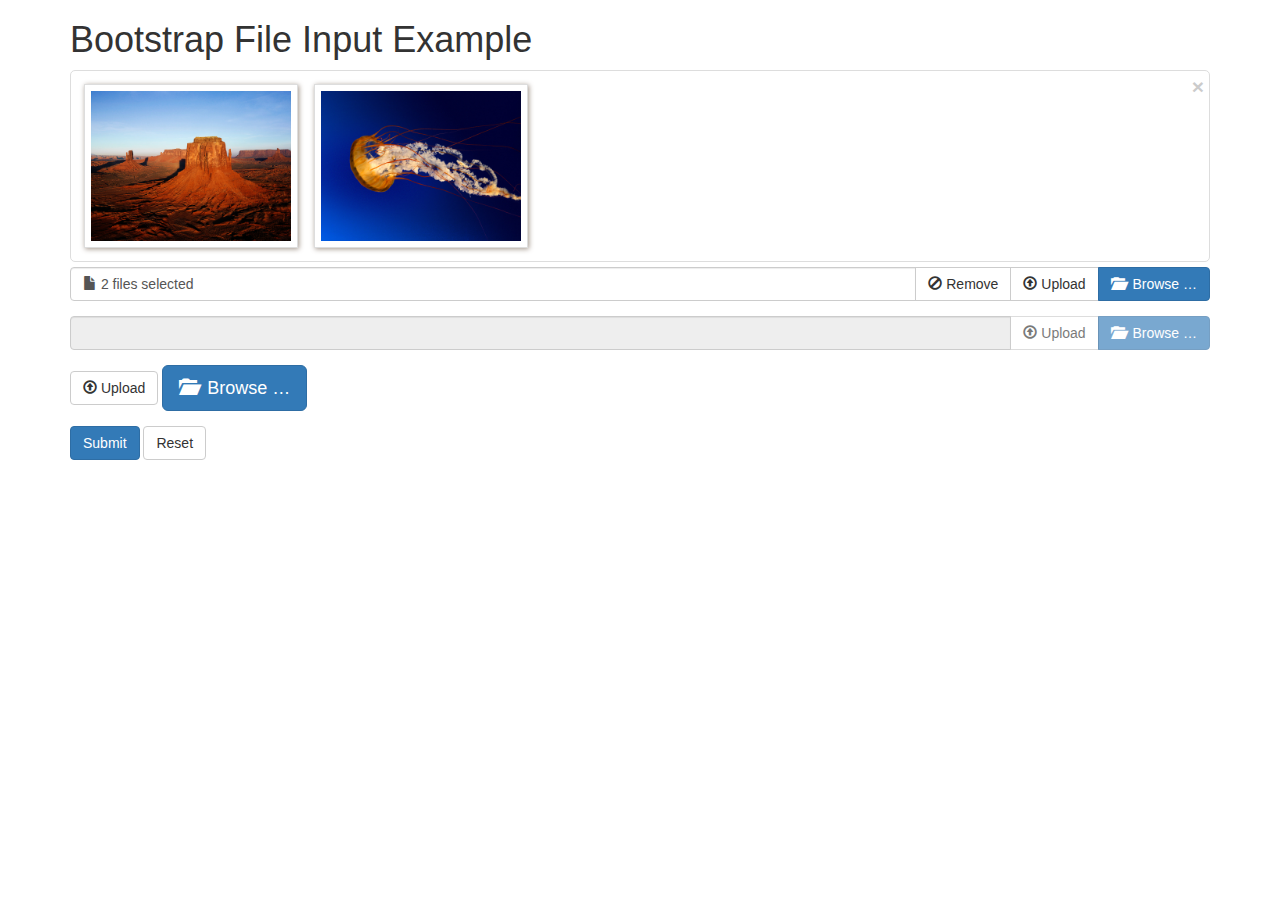
<file: shiro-redis-session-webapp/src/main/webapp/static/bootstrap/fileinput-1.5.0/examples/index.html>
<!DOCTYPE html>
<html lang="en">
    <head>
        <meta charset="UTF-8"/>
        <title>Krajee JQuery Plugins - &copy; Kartik</title>
        <link href="http://netdna.bootstrapcdn.com/bootstrap/3.1.0/css/bootstrap.min.css" rel="stylesheet">
        <link href="../css/fileinput.css" media="all" rel="stylesheet" type="text/css" />
        <script src="http://ajax.googleapis.com/ajax/libs/jquery/1.11.0/jquery.min.js"></script>
        <script src="../js/fileinput.js" type="text/javascript"></script>
    </head>
    <body>
        <div class="container">
            <h1>Bootstrap File Input Example</h1>
            <form enctype="multipart/form-data">
                <div class="form-group">
                    <input id="file-1" type="file" class="file" multiple=true data-preview-file-type="any">
                </div>
                <div class="form-group">
                    <input id="file-2" type="file" class="file" readonly=true>
                </div> 
                <div class="form-group">
                    <input id="file-3" type="file" multiple=true>
                </div>
                <div class="form-group">
                    <button class="btn btn-primary">Submit</button>
                    <button class="btn btn-default" type="reset">Reset</button>
                </div>
            </form>
        </div>
    </body>
	<script>
    $("#file-1").fileinput({
        initialPreview: ["<img src='Desert.jpg' class='file-preview-image'>", "<img src='Jellyfish.jpg' class='file-preview-image'>"]
	});
	$("#file-3").fileinput({
		showCaption: false,
		browseClass: "btn btn-primary btn-lg",
		fileType: "any"
	});
	</script>
</html>
</file>
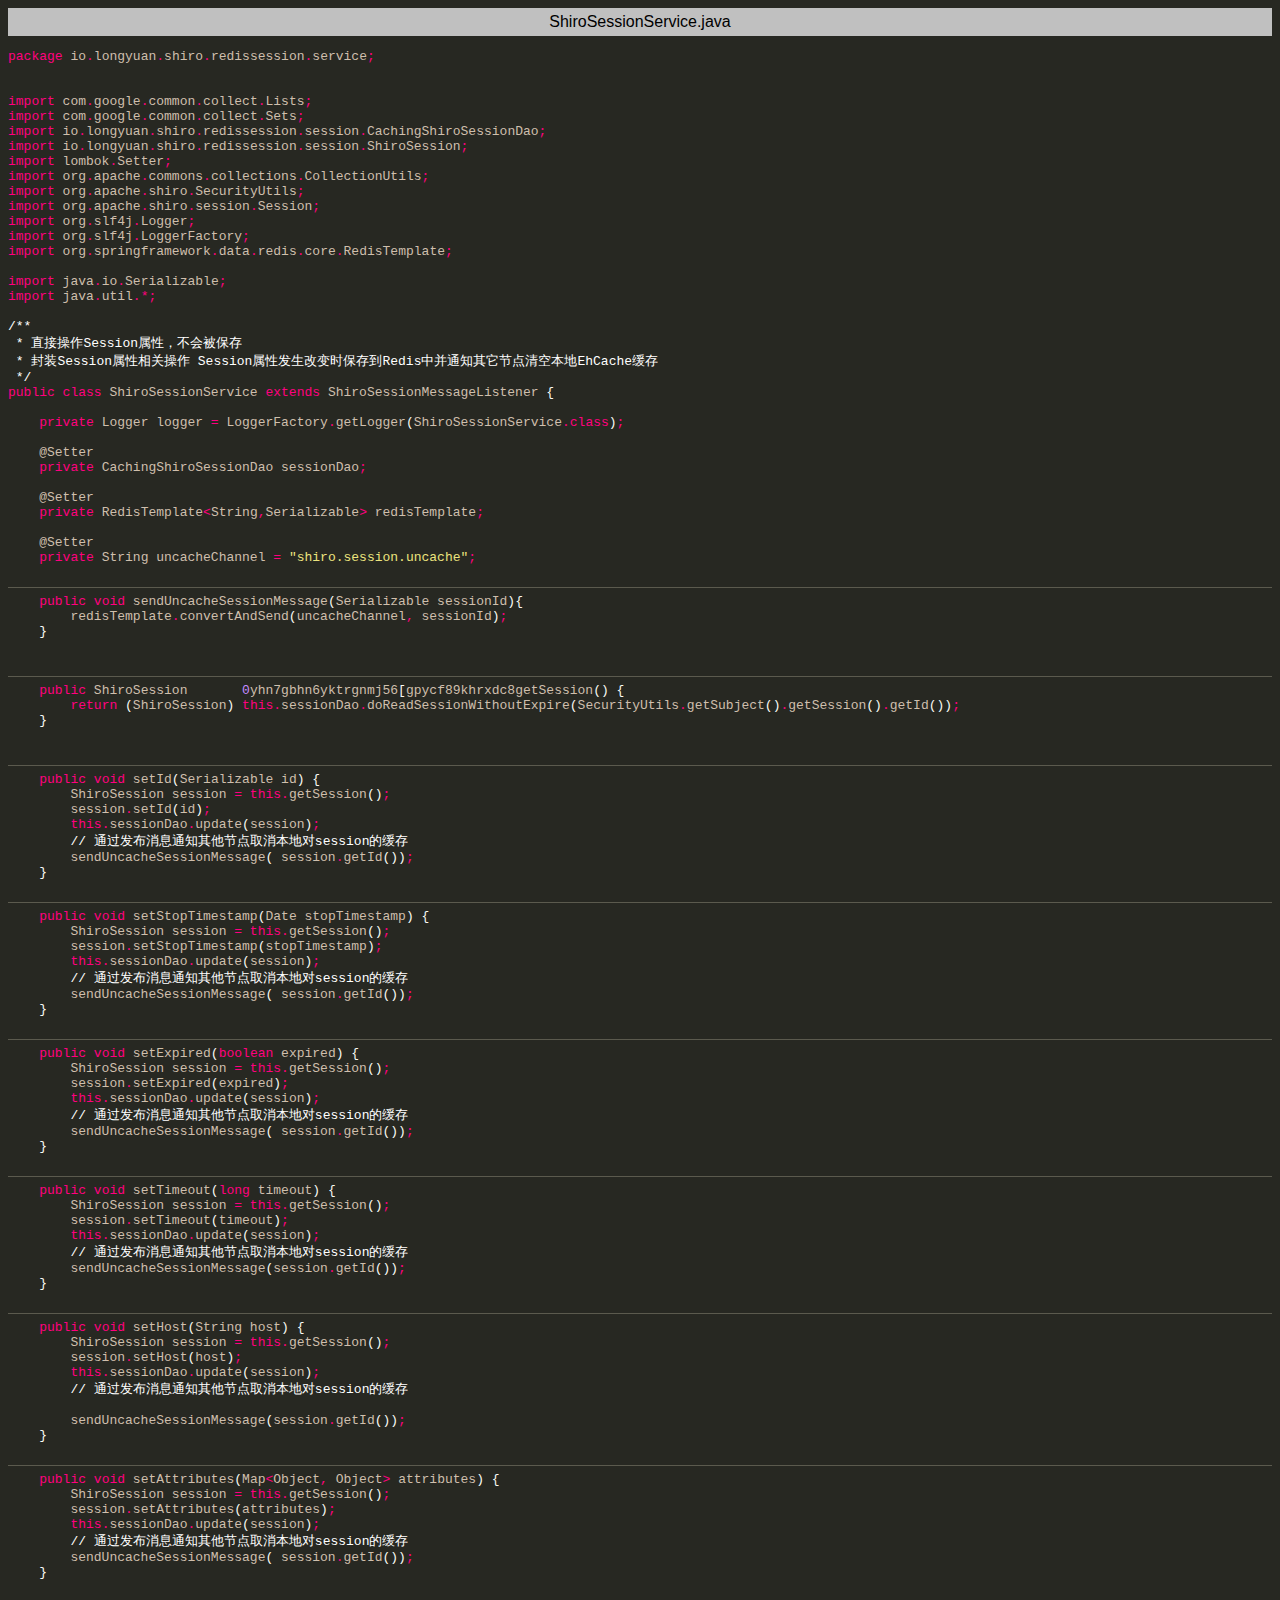
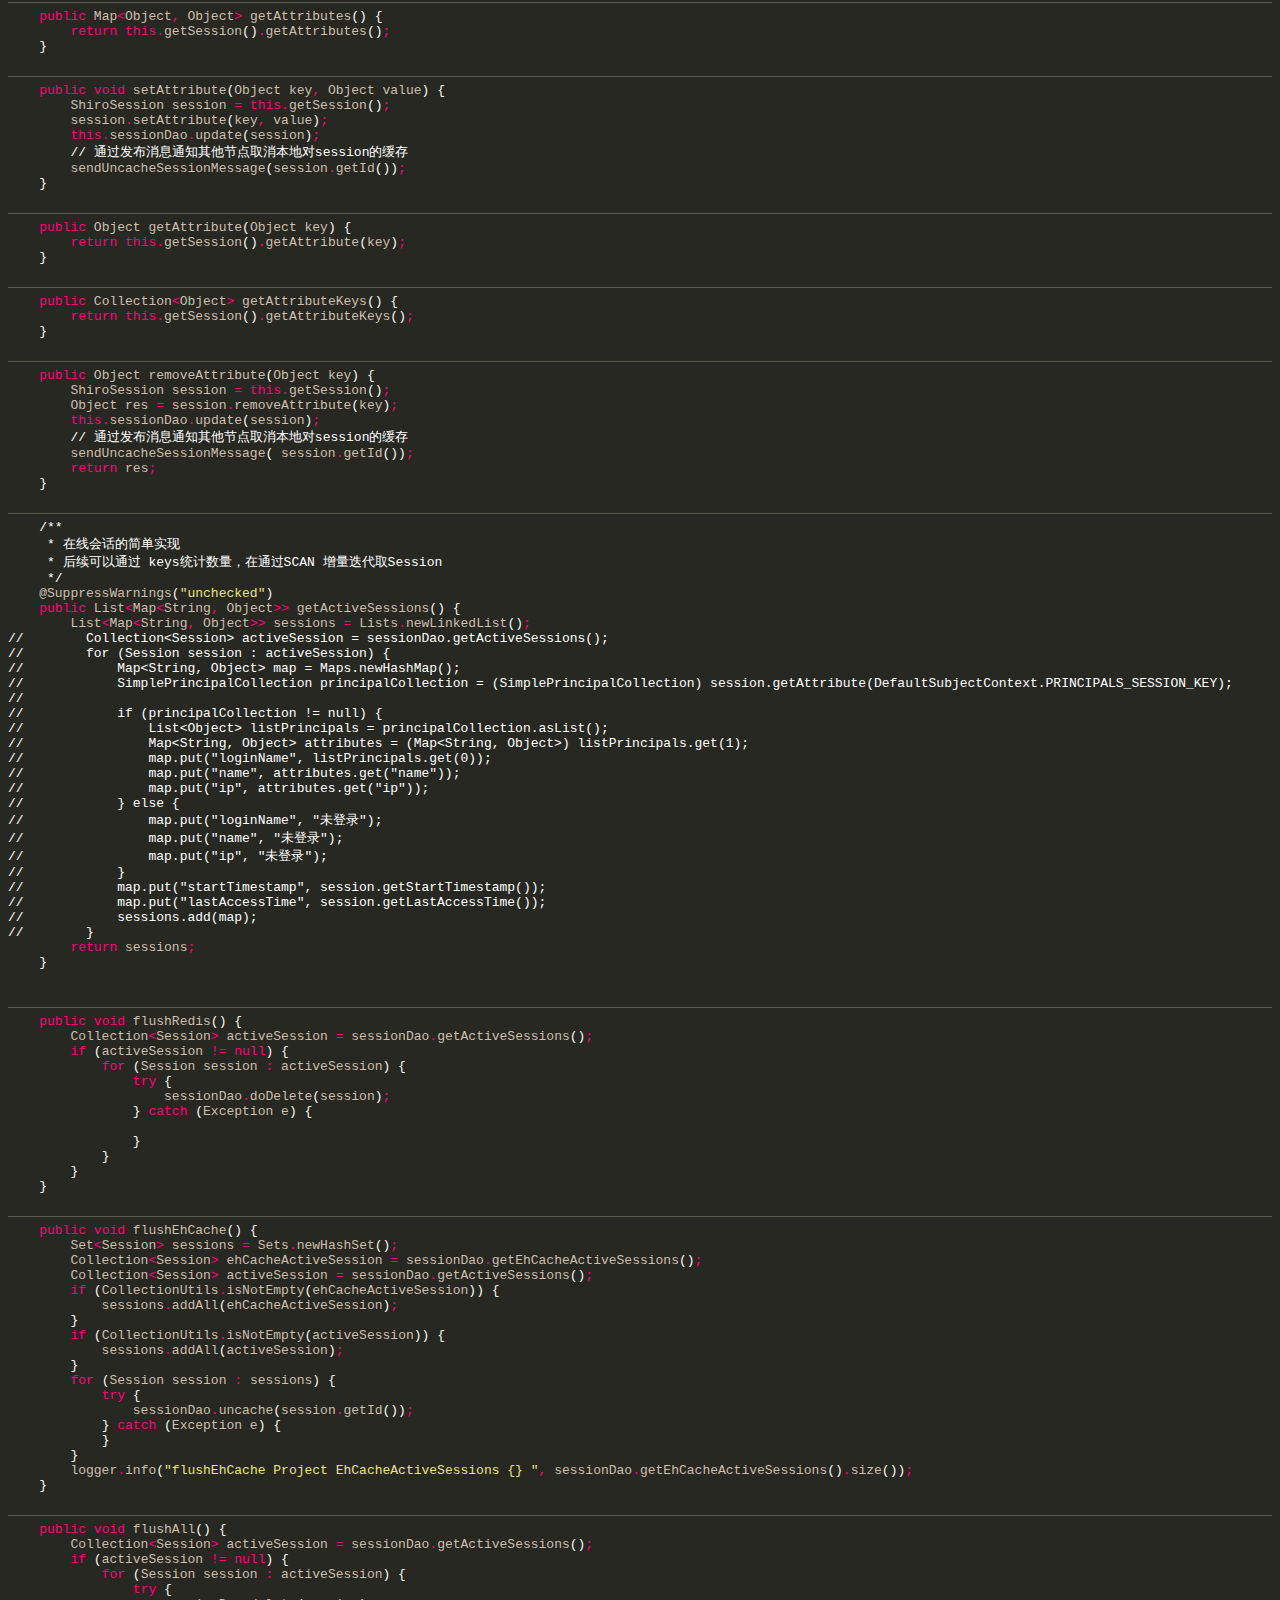
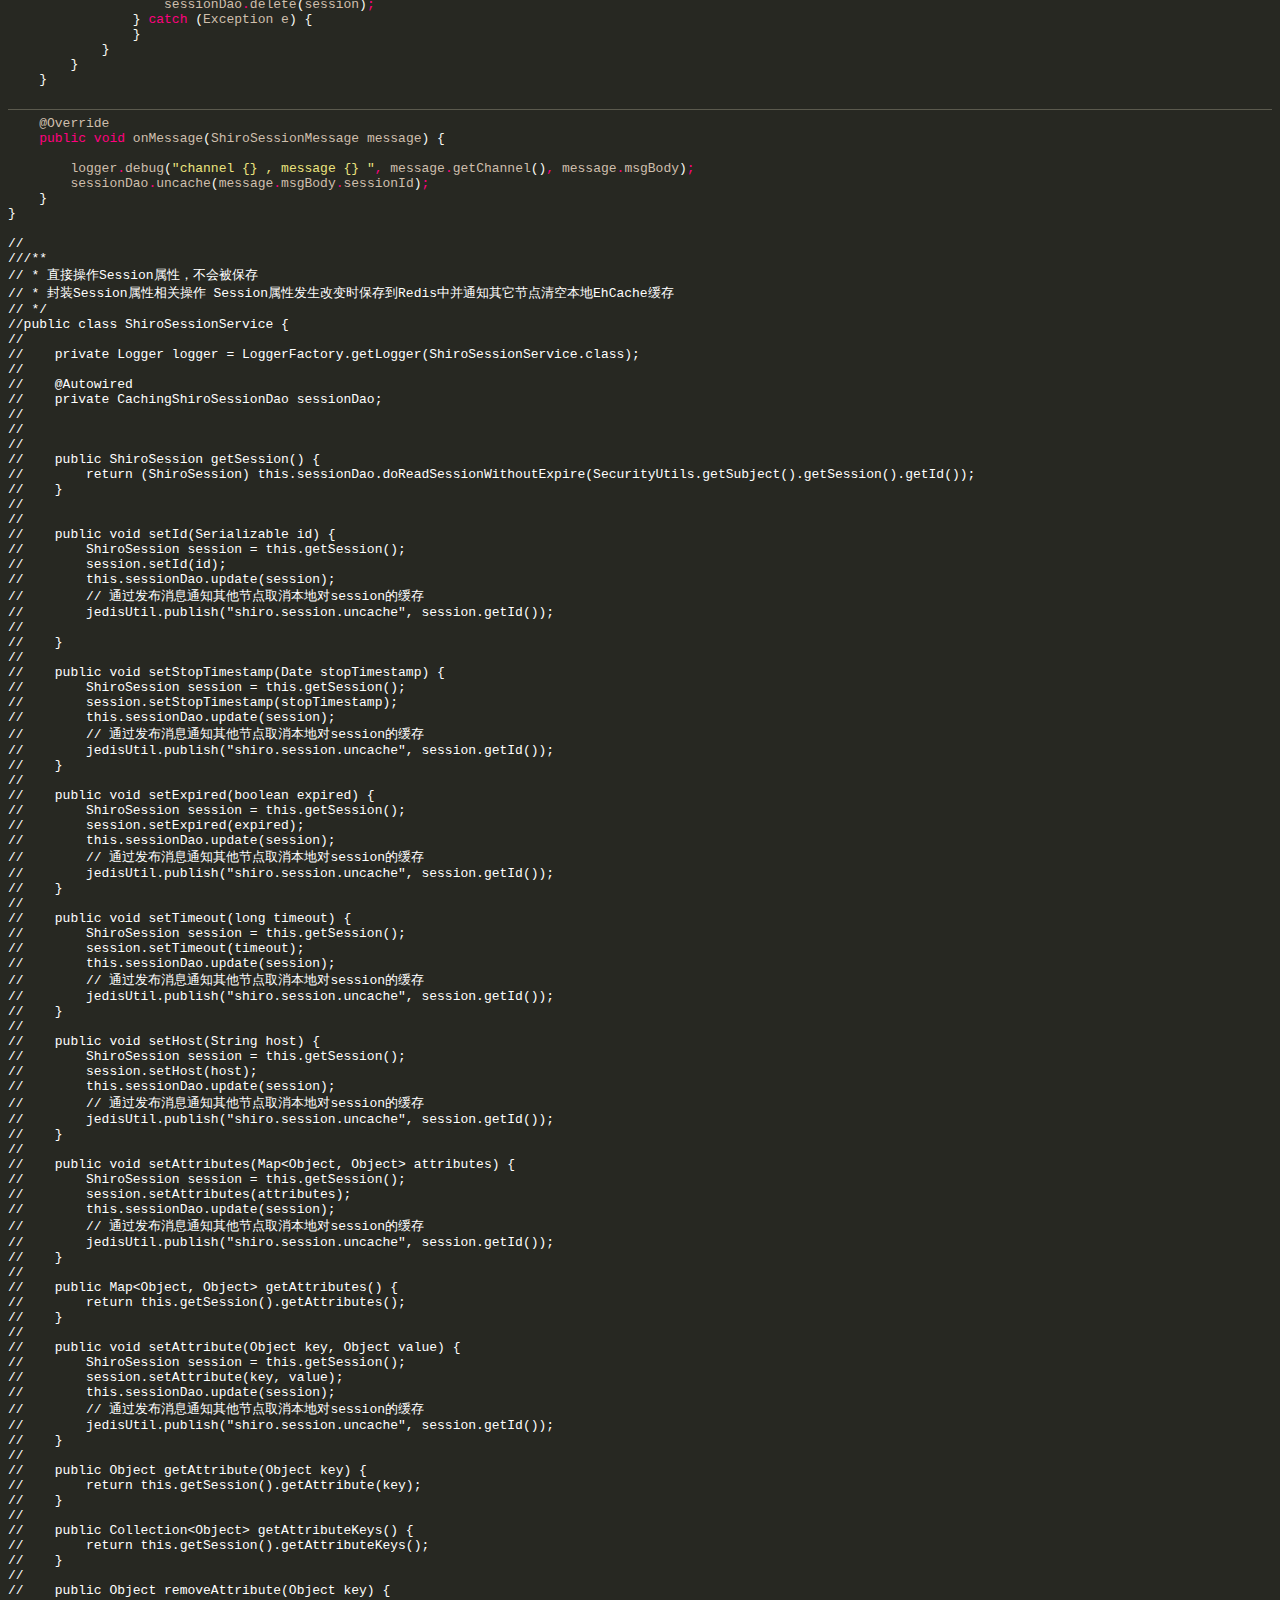
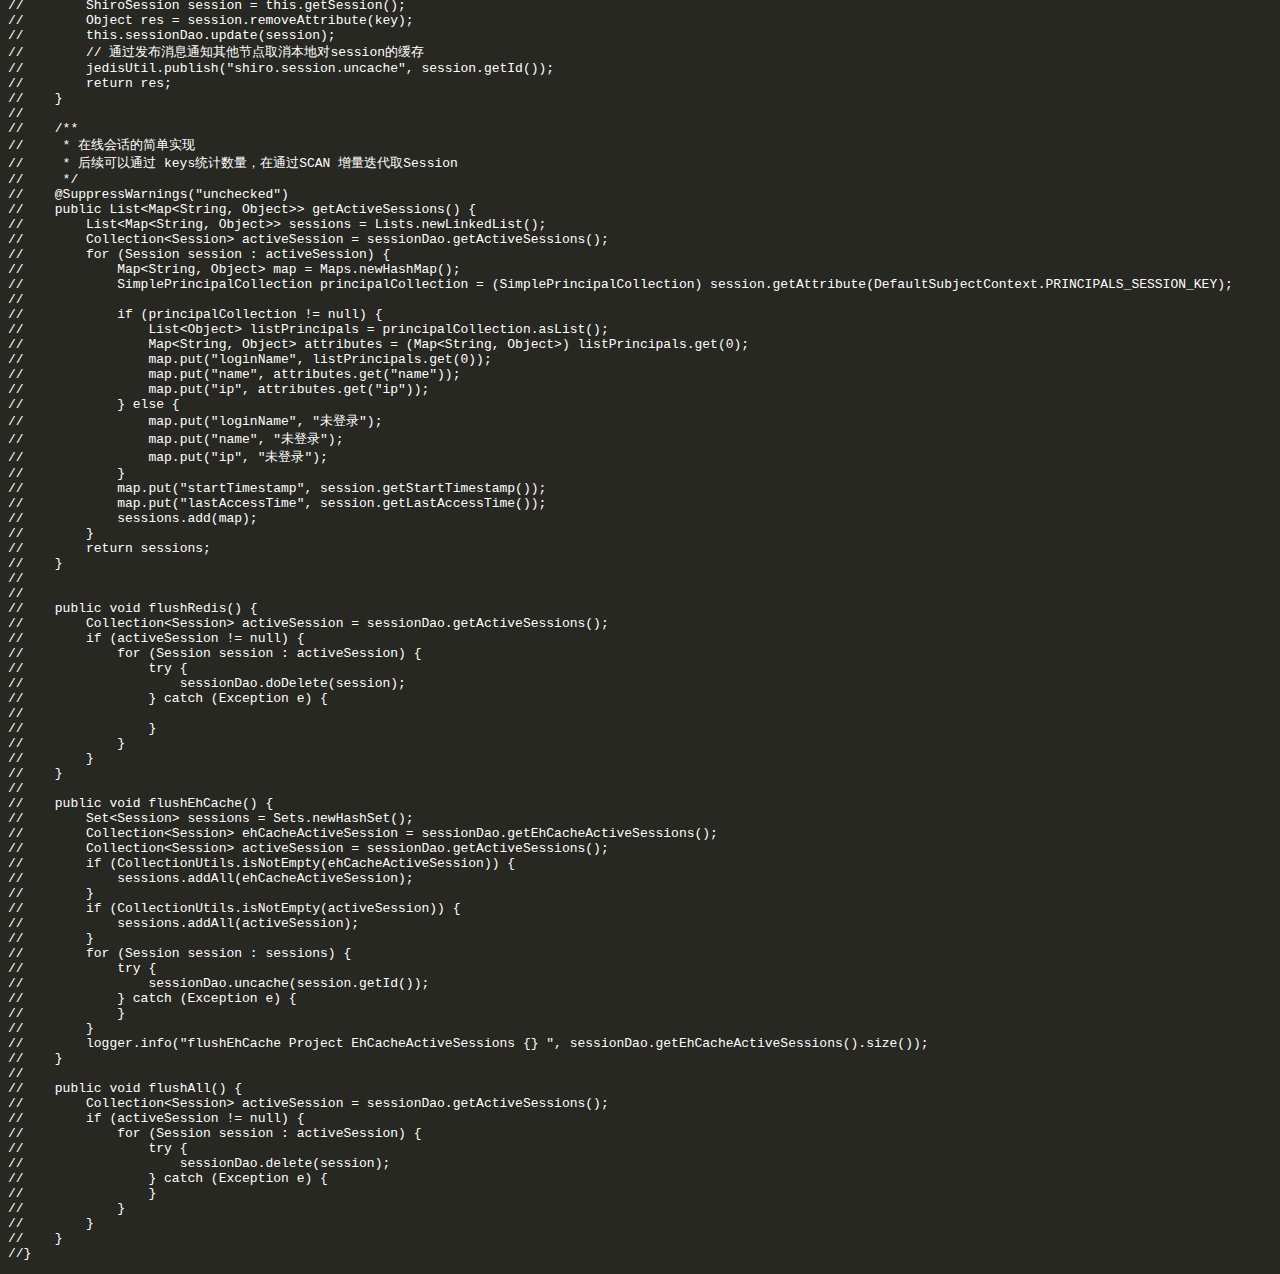
<file: shiro-redis-session/exportToHTML/io/longyuan/shiro/redissession/service/ShiroSessionService.java.html>
<html>
<head>
<title>ShiroSessionService.java</title>
<meta http-equiv="Content-Type" content="text/html; charset=utf-8">
<style type="text/css">
.ln { color: rgb(0,0,0); font-weight: normal; font-style: normal; }
.s0 { color: rgb(255,0,127); }
.s1 { color: rgb(207,191,173); }
.s2 { color: rgb(255,0,127); }
.s3 { color: rgb(255,255,255); }
.s4 { color: rgb(249,250,244); }
.s5 { color: rgb(236,228,126); }
.s6 { color: rgb(196,140,255); }
.ls0 { height: 1px; border-width: 0; color: rgb(91,90,78); background-color:rgb(91,90,78)}
</style>
</head>
<BODY BGCOLOR="#272822">
<TABLE CELLSPACING=0 CELLPADDING=5 COLS=1 WIDTH="100%" BGCOLOR="#C0C0C0" >
<TR><TD><CENTER>
<FONT FACE="Arial, Helvetica" COLOR="#000000">
ShiroSessionService.java</FONT>
</center></TD></TR></TABLE>
<pre>
<span class="s0">package </span><span class="s1">io</span><span class="s2">.</span><span class="s1">longyuan</span><span class="s2">.</span><span class="s1">shiro</span><span class="s2">.</span><span class="s1">redissession</span><span class="s2">.</span><span class="s1">service</span><span class="s2">;</span><span class="s1"> 
 
 
</span><span class="s0">import </span><span class="s1">com</span><span class="s2">.</span><span class="s1">google</span><span class="s2">.</span><span class="s1">common</span><span class="s2">.</span><span class="s1">collect</span><span class="s2">.</span><span class="s1">Lists</span><span class="s2">;</span><span class="s1"> 
</span><span class="s0">import </span><span class="s1">com</span><span class="s2">.</span><span class="s1">google</span><span class="s2">.</span><span class="s1">common</span><span class="s2">.</span><span class="s1">collect</span><span class="s2">.</span><span class="s1">Sets</span><span class="s2">;</span><span class="s1"> 
</span><span class="s0">import </span><span class="s1">io</span><span class="s2">.</span><span class="s1">longyuan</span><span class="s2">.</span><span class="s1">shiro</span><span class="s2">.</span><span class="s1">redissession</span><span class="s2">.</span><span class="s1">session</span><span class="s2">.</span><span class="s1">CachingShiroSessionDao</span><span class="s2">;</span><span class="s1"> 
</span><span class="s0">import </span><span class="s1">io</span><span class="s2">.</span><span class="s1">longyuan</span><span class="s2">.</span><span class="s1">shiro</span><span class="s2">.</span><span class="s1">redissession</span><span class="s2">.</span><span class="s1">session</span><span class="s2">.</span><span class="s1">ShiroSession</span><span class="s2">;</span><span class="s1"> 
</span><span class="s0">import </span><span class="s1">lombok</span><span class="s2">.</span><span class="s1">Setter</span><span class="s2">;</span><span class="s1"> 
</span><span class="s0">import </span><span class="s1">org</span><span class="s2">.</span><span class="s1">apache</span><span class="s2">.</span><span class="s1">commons</span><span class="s2">.</span><span class="s1">collections</span><span class="s2">.</span><span class="s1">CollectionUtils</span><span class="s2">;</span><span class="s1"> 
</span><span class="s0">import </span><span class="s1">org</span><span class="s2">.</span><span class="s1">apache</span><span class="s2">.</span><span class="s1">shiro</span><span class="s2">.</span><span class="s1">SecurityUtils</span><span class="s2">;</span><span class="s1"> 
</span><span class="s0">import </span><span class="s1">org</span><span class="s2">.</span><span class="s1">apache</span><span class="s2">.</span><span class="s1">shiro</span><span class="s2">.</span><span class="s1">session</span><span class="s2">.</span><span class="s1">Session</span><span class="s2">;</span><span class="s1"> 
</span><span class="s0">import </span><span class="s1">org</span><span class="s2">.</span><span class="s1">slf4j</span><span class="s2">.</span><span class="s1">Logger</span><span class="s2">;</span><span class="s1"> 
</span><span class="s0">import </span><span class="s1">org</span><span class="s2">.</span><span class="s1">slf4j</span><span class="s2">.</span><span class="s1">LoggerFactory</span><span class="s2">;</span><span class="s1"> 
</span><span class="s0">import </span><span class="s1">org</span><span class="s2">.</span><span class="s1">springframework</span><span class="s2">.</span><span class="s1">data</span><span class="s2">.</span><span class="s1">redis</span><span class="s2">.</span><span class="s1">core</span><span class="s2">.</span><span class="s1">RedisTemplate</span><span class="s2">;</span><span class="s1"> 
 
</span><span class="s0">import </span><span class="s1">java</span><span class="s2">.</span><span class="s1">io</span><span class="s2">.</span><span class="s1">Serializable</span><span class="s2">;</span><span class="s1"> 
</span><span class="s0">import </span><span class="s1">java</span><span class="s2">.</span><span class="s1">util</span><span class="s2">.*;</span><span class="s1"> 
 
</span><span class="s3">/** 
 * 直接操作Session属性，不会被保存 
 * 封装Session属性相关操作 Session属性发生改变时保存到Redis中并通知其它节点清空本地EhCache缓存 
 */</span><span class="s1"> 
</span><span class="s0">public class </span><span class="s1">ShiroSessionService </span><span class="s0">extends </span><span class="s1">ShiroSessionMessageListener </span><span class="s4">{</span><span class="s1"> 
 
    </span><span class="s0">private </span><span class="s1">Logger logger </span><span class="s2">= </span><span class="s1">LoggerFactory</span><span class="s2">.</span><span class="s1">getLogger</span><span class="s4">(</span><span class="s1">ShiroSessionService</span><span class="s2">.</span><span class="s0">class</span><span class="s4">)</span><span class="s2">;</span><span class="s1"> 
 
    @Setter 
    </span><span class="s0">private </span><span class="s1">CachingShiroSessionDao sessionDao</span><span class="s2">;</span><span class="s1"> 
 
    @Setter 
    </span><span class="s0">private </span><span class="s1">RedisTemplate</span><span class="s2">&lt;</span><span class="s1">String</span><span class="s2">,</span><span class="s1">Serializable</span><span class="s2">&gt; </span><span class="s1">redisTemplate</span><span class="s2">;</span><span class="s1"> 
 
    @Setter 
    </span><span class="s0">private </span><span class="s1">String uncacheChannel </span><span class="s2">= </span><span class="s5">&quot;shiro.session.uncache&quot;</span><span class="s2">;</span><span class="s1"> 
 <hr class="ls0">    </span><span class="s0">public void </span><span class="s1">sendUncacheSessionMessage</span><span class="s4">(</span><span class="s1">Serializable sessionId</span><span class="s4">){</span><span class="s1"> 
        redisTemplate</span><span class="s2">.</span><span class="s1">convertAndSend</span><span class="s4">(</span><span class="s1">uncacheChannel</span><span class="s2">, </span><span class="s1">sessionId</span><span class="s4">)</span><span class="s2">;</span><span class="s1"> 
    </span><span class="s4">}</span><span class="s1"> 
 
 <hr class="ls0">    </span><span class="s0">public </span><span class="s1">ShiroSession       </span><span class="s6">0</span><span class="s1">yhn7gbhn6yktrgnmj56</span><span class="s4">[</span><span class="s1">gpycf89khrxdc8getSession</span><span class="s4">() {</span><span class="s1"> 
        </span><span class="s0">return </span><span class="s4">(</span><span class="s1">ShiroSession</span><span class="s4">) </span><span class="s0">this</span><span class="s2">.</span><span class="s1">sessionDao</span><span class="s2">.</span><span class="s1">doReadSessionWithoutExpire</span><span class="s4">(</span><span class="s1">SecurityUtils</span><span class="s2">.</span><span class="s1">getSubject</span><span class="s4">()</span><span class="s2">.</span><span class="s1">getSession</span><span class="s4">()</span><span class="s2">.</span><span class="s1">getId</span><span class="s4">())</span><span class="s2">;</span><span class="s1"> 
    </span><span class="s4">}</span><span class="s1"> 
 
 <hr class="ls0">    </span><span class="s0">public void </span><span class="s1">setId</span><span class="s4">(</span><span class="s1">Serializable id</span><span class="s4">) {</span><span class="s1"> 
        ShiroSession session </span><span class="s2">= </span><span class="s0">this</span><span class="s2">.</span><span class="s1">getSession</span><span class="s4">()</span><span class="s2">;</span><span class="s1"> 
        session</span><span class="s2">.</span><span class="s1">setId</span><span class="s4">(</span><span class="s1">id</span><span class="s4">)</span><span class="s2">;</span><span class="s1"> 
        </span><span class="s0">this</span><span class="s2">.</span><span class="s1">sessionDao</span><span class="s2">.</span><span class="s1">update</span><span class="s4">(</span><span class="s1">session</span><span class="s4">)</span><span class="s2">;</span><span class="s1"> 
        </span><span class="s3">// 通过发布消息通知其他节点取消本地对session的缓存</span><span class="s1"> 
        sendUncacheSessionMessage</span><span class="s4">( </span><span class="s1">session</span><span class="s2">.</span><span class="s1">getId</span><span class="s4">())</span><span class="s2">;</span><span class="s1"> 
    </span><span class="s4">}</span><span class="s1"> 
 <hr class="ls0">    </span><span class="s0">public void </span><span class="s1">setStopTimestamp</span><span class="s4">(</span><span class="s1">Date stopTimestamp</span><span class="s4">) {</span><span class="s1"> 
        ShiroSession session </span><span class="s2">= </span><span class="s0">this</span><span class="s2">.</span><span class="s1">getSession</span><span class="s4">()</span><span class="s2">;</span><span class="s1"> 
        session</span><span class="s2">.</span><span class="s1">setStopTimestamp</span><span class="s4">(</span><span class="s1">stopTimestamp</span><span class="s4">)</span><span class="s2">;</span><span class="s1"> 
        </span><span class="s0">this</span><span class="s2">.</span><span class="s1">sessionDao</span><span class="s2">.</span><span class="s1">update</span><span class="s4">(</span><span class="s1">session</span><span class="s4">)</span><span class="s2">;</span><span class="s1"> 
        </span><span class="s3">// 通过发布消息通知其他节点取消本地对session的缓存</span><span class="s1"> 
        sendUncacheSessionMessage</span><span class="s4">( </span><span class="s1">session</span><span class="s2">.</span><span class="s1">getId</span><span class="s4">())</span><span class="s2">;</span><span class="s1"> 
    </span><span class="s4">}</span><span class="s1"> 
 <hr class="ls0">    </span><span class="s0">public void </span><span class="s1">setExpired</span><span class="s4">(</span><span class="s0">boolean </span><span class="s1">expired</span><span class="s4">) {</span><span class="s1"> 
        ShiroSession session </span><span class="s2">= </span><span class="s0">this</span><span class="s2">.</span><span class="s1">getSession</span><span class="s4">()</span><span class="s2">;</span><span class="s1"> 
        session</span><span class="s2">.</span><span class="s1">setExpired</span><span class="s4">(</span><span class="s1">expired</span><span class="s4">)</span><span class="s2">;</span><span class="s1"> 
        </span><span class="s0">this</span><span class="s2">.</span><span class="s1">sessionDao</span><span class="s2">.</span><span class="s1">update</span><span class="s4">(</span><span class="s1">session</span><span class="s4">)</span><span class="s2">;</span><span class="s1"> 
        </span><span class="s3">// 通过发布消息通知其他节点取消本地对session的缓存</span><span class="s1"> 
        sendUncacheSessionMessage</span><span class="s4">( </span><span class="s1">session</span><span class="s2">.</span><span class="s1">getId</span><span class="s4">())</span><span class="s2">;</span><span class="s1"> 
    </span><span class="s4">}</span><span class="s1"> 
 <hr class="ls0">    </span><span class="s0">public void </span><span class="s1">setTimeout</span><span class="s4">(</span><span class="s0">long </span><span class="s1">timeout</span><span class="s4">) {</span><span class="s1"> 
        ShiroSession session </span><span class="s2">= </span><span class="s0">this</span><span class="s2">.</span><span class="s1">getSession</span><span class="s4">()</span><span class="s2">;</span><span class="s1"> 
        session</span><span class="s2">.</span><span class="s1">setTimeout</span><span class="s4">(</span><span class="s1">timeout</span><span class="s4">)</span><span class="s2">;</span><span class="s1"> 
        </span><span class="s0">this</span><span class="s2">.</span><span class="s1">sessionDao</span><span class="s2">.</span><span class="s1">update</span><span class="s4">(</span><span class="s1">session</span><span class="s4">)</span><span class="s2">;</span><span class="s1"> 
        </span><span class="s3">// 通过发布消息通知其他节点取消本地对session的缓存</span><span class="s1"> 
        sendUncacheSessionMessage</span><span class="s4">(</span><span class="s1">session</span><span class="s2">.</span><span class="s1">getId</span><span class="s4">())</span><span class="s2">;</span><span class="s1"> 
    </span><span class="s4">}</span><span class="s1"> 
 <hr class="ls0">    </span><span class="s0">public void </span><span class="s1">setHost</span><span class="s4">(</span><span class="s1">String host</span><span class="s4">) {</span><span class="s1"> 
        ShiroSession session </span><span class="s2">= </span><span class="s0">this</span><span class="s2">.</span><span class="s1">getSession</span><span class="s4">()</span><span class="s2">;</span><span class="s1"> 
        session</span><span class="s2">.</span><span class="s1">setHost</span><span class="s4">(</span><span class="s1">host</span><span class="s4">)</span><span class="s2">;</span><span class="s1"> 
        </span><span class="s0">this</span><span class="s2">.</span><span class="s1">sessionDao</span><span class="s2">.</span><span class="s1">update</span><span class="s4">(</span><span class="s1">session</span><span class="s4">)</span><span class="s2">;</span><span class="s1"> 
        </span><span class="s3">// 通过发布消息通知其他节点取消本地对session的缓存</span><span class="s1"> 
 
        sendUncacheSessionMessage</span><span class="s4">(</span><span class="s1">session</span><span class="s2">.</span><span class="s1">getId</span><span class="s4">())</span><span class="s2">;</span><span class="s1"> 
    </span><span class="s4">}</span><span class="s1"> 
 <hr class="ls0">    </span><span class="s0">public void </span><span class="s1">setAttributes</span><span class="s4">(</span><span class="s1">Map</span><span class="s2">&lt;</span><span class="s1">Object</span><span class="s2">, </span><span class="s1">Object</span><span class="s2">&gt; </span><span class="s1">attributes</span><span class="s4">) {</span><span class="s1"> 
        ShiroSession session </span><span class="s2">= </span><span class="s0">this</span><span class="s2">.</span><span class="s1">getSession</span><span class="s4">()</span><span class="s2">;</span><span class="s1"> 
        session</span><span class="s2">.</span><span class="s1">setAttributes</span><span class="s4">(</span><span class="s1">attributes</span><span class="s4">)</span><span class="s2">;</span><span class="s1"> 
        </span><span class="s0">this</span><span class="s2">.</span><span class="s1">sessionDao</span><span class="s2">.</span><span class="s1">update</span><span class="s4">(</span><span class="s1">session</span><span class="s4">)</span><span class="s2">;</span><span class="s1"> 
        </span><span class="s3">// 通过发布消息通知其他节点取消本地对session的缓存</span><span class="s1"> 
        sendUncacheSessionMessage</span><span class="s4">( </span><span class="s1">session</span><span class="s2">.</span><span class="s1">getId</span><span class="s4">())</span><span class="s2">;</span><span class="s1"> 
    </span><span class="s4">}</span><span class="s1"> 
 <hr class="ls0">    </span><span class="s0">public </span><span class="s1">Map</span><span class="s2">&lt;</span><span class="s1">Object</span><span class="s2">, </span><span class="s1">Object</span><span class="s2">&gt; </span><span class="s1">getAttributes</span><span class="s4">() {</span><span class="s1"> 
        </span><span class="s0">return this</span><span class="s2">.</span><span class="s1">getSession</span><span class="s4">()</span><span class="s2">.</span><span class="s1">getAttributes</span><span class="s4">()</span><span class="s2">;</span><span class="s1"> 
    </span><span class="s4">}</span><span class="s1"> 
 <hr class="ls0">    </span><span class="s0">public void </span><span class="s1">setAttribute</span><span class="s4">(</span><span class="s1">Object key</span><span class="s2">, </span><span class="s1">Object value</span><span class="s4">) {</span><span class="s1"> 
        ShiroSession session </span><span class="s2">= </span><span class="s0">this</span><span class="s2">.</span><span class="s1">getSession</span><span class="s4">()</span><span class="s2">;</span><span class="s1"> 
        session</span><span class="s2">.</span><span class="s1">setAttribute</span><span class="s4">(</span><span class="s1">key</span><span class="s2">, </span><span class="s1">value</span><span class="s4">)</span><span class="s2">;</span><span class="s1"> 
        </span><span class="s0">this</span><span class="s2">.</span><span class="s1">sessionDao</span><span class="s2">.</span><span class="s1">update</span><span class="s4">(</span><span class="s1">session</span><span class="s4">)</span><span class="s2">;</span><span class="s1"> 
        </span><span class="s3">// 通过发布消息通知其他节点取消本地对session的缓存</span><span class="s1"> 
        sendUncacheSessionMessage</span><span class="s4">(</span><span class="s1">session</span><span class="s2">.</span><span class="s1">getId</span><span class="s4">())</span><span class="s2">;</span><span class="s1"> 
    </span><span class="s4">}</span><span class="s1"> 
 <hr class="ls0">    </span><span class="s0">public </span><span class="s1">Object getAttribute</span><span class="s4">(</span><span class="s1">Object key</span><span class="s4">) {</span><span class="s1"> 
        </span><span class="s0">return this</span><span class="s2">.</span><span class="s1">getSession</span><span class="s4">()</span><span class="s2">.</span><span class="s1">getAttribute</span><span class="s4">(</span><span class="s1">key</span><span class="s4">)</span><span class="s2">;</span><span class="s1"> 
    </span><span class="s4">}</span><span class="s1"> 
 <hr class="ls0">    </span><span class="s0">public </span><span class="s1">Collection</span><span class="s2">&lt;</span><span class="s1">Object</span><span class="s2">&gt; </span><span class="s1">getAttributeKeys</span><span class="s4">() {</span><span class="s1"> 
        </span><span class="s0">return this</span><span class="s2">.</span><span class="s1">getSession</span><span class="s4">()</span><span class="s2">.</span><span class="s1">getAttributeKeys</span><span class="s4">()</span><span class="s2">;</span><span class="s1"> 
    </span><span class="s4">}</span><span class="s1"> 
 <hr class="ls0">    </span><span class="s0">public </span><span class="s1">Object removeAttribute</span><span class="s4">(</span><span class="s1">Object key</span><span class="s4">) {</span><span class="s1"> 
        ShiroSession session </span><span class="s2">= </span><span class="s0">this</span><span class="s2">.</span><span class="s1">getSession</span><span class="s4">()</span><span class="s2">;</span><span class="s1"> 
        Object res </span><span class="s2">= </span><span class="s1">session</span><span class="s2">.</span><span class="s1">removeAttribute</span><span class="s4">(</span><span class="s1">key</span><span class="s4">)</span><span class="s2">;</span><span class="s1"> 
        </span><span class="s0">this</span><span class="s2">.</span><span class="s1">sessionDao</span><span class="s2">.</span><span class="s1">update</span><span class="s4">(</span><span class="s1">session</span><span class="s4">)</span><span class="s2">;</span><span class="s1"> 
        </span><span class="s3">// 通过发布消息通知其他节点取消本地对session的缓存</span><span class="s1"> 
        sendUncacheSessionMessage</span><span class="s4">( </span><span class="s1">session</span><span class="s2">.</span><span class="s1">getId</span><span class="s4">())</span><span class="s2">;</span><span class="s1"> 
        </span><span class="s0">return </span><span class="s1">res</span><span class="s2">;</span><span class="s1"> 
    </span><span class="s4">}</span><span class="s1"> 
 <hr class="ls0">    </span><span class="s3">/** 
     * 在线会话的简单实现 
     * 后续可以通过 keys统计数量，在通过SCAN 增量迭代取Session 
     */</span><span class="s1"> 
    @SuppressWarnings</span><span class="s4">(</span><span class="s5">&quot;unchecked&quot;</span><span class="s4">)</span><span class="s1"> 
    </span><span class="s0">public </span><span class="s1">List</span><span class="s2">&lt;</span><span class="s1">Map</span><span class="s2">&lt;</span><span class="s1">String</span><span class="s2">, </span><span class="s1">Object</span><span class="s2">&gt;&gt; </span><span class="s1">getActiveSessions</span><span class="s4">() {</span><span class="s1"> 
        List</span><span class="s2">&lt;</span><span class="s1">Map</span><span class="s2">&lt;</span><span class="s1">String</span><span class="s2">, </span><span class="s1">Object</span><span class="s2">&gt;&gt; </span><span class="s1">sessions </span><span class="s2">= </span><span class="s1">Lists</span><span class="s2">.</span><span class="s1">newLinkedList</span><span class="s4">()</span><span class="s2">;</span><span class="s1"> 
</span><span class="s3">//        Collection&lt;Session&gt; activeSession = sessionDao.getActiveSessions();</span><span class="s1"> 
</span><span class="s3">//        for (Session session : activeSession) {</span><span class="s1"> 
</span><span class="s3">//            Map&lt;String, Object&gt; map = Maps.newHashMap();</span><span class="s1"> 
</span><span class="s3">//            SimplePrincipalCollection principalCollection = (SimplePrincipalCollection) session.getAttribute(DefaultSubjectContext.PRINCIPALS_SESSION_KEY);</span><span class="s1"> 
</span><span class="s3">//</span><span class="s1"> 
</span><span class="s3">//            if (principalCollection != null) {</span><span class="s1"> 
</span><span class="s3">//                List&lt;Object&gt; listPrincipals = principalCollection.asList();</span><span class="s1"> 
</span><span class="s3">//                Map&lt;String, Object&gt; attributes = (Map&lt;String, Object&gt;) listPrincipals.get(1);</span><span class="s1"> 
</span><span class="s3">//                map.put(&quot;loginName&quot;, listPrincipals.get(0));</span><span class="s1"> 
</span><span class="s3">//                map.put(&quot;name&quot;, attributes.get(&quot;name&quot;));</span><span class="s1"> 
</span><span class="s3">//                map.put(&quot;ip&quot;, attributes.get(&quot;ip&quot;));</span><span class="s1"> 
</span><span class="s3">//            } else {</span><span class="s1"> 
</span><span class="s3">//                map.put(&quot;loginName&quot;, &quot;未登录&quot;);</span><span class="s1"> 
</span><span class="s3">//                map.put(&quot;name&quot;, &quot;未登录&quot;);</span><span class="s1"> 
</span><span class="s3">//                map.put(&quot;ip&quot;, &quot;未登录&quot;);</span><span class="s1"> 
</span><span class="s3">//            }</span><span class="s1"> 
</span><span class="s3">//            map.put(&quot;startTimestamp&quot;, session.getStartTimestamp());</span><span class="s1"> 
</span><span class="s3">//            map.put(&quot;lastAccessTime&quot;, session.getLastAccessTime());</span><span class="s1"> 
</span><span class="s3">//            sessions.add(map);</span><span class="s1"> 
</span><span class="s3">//        }</span><span class="s1"> 
        </span><span class="s0">return </span><span class="s1">sessions</span><span class="s2">;</span><span class="s1"> 
    </span><span class="s4">}</span><span class="s1"> 
 
 <hr class="ls0">    </span><span class="s0">public void </span><span class="s1">flushRedis</span><span class="s4">() {</span><span class="s1"> 
        Collection</span><span class="s2">&lt;</span><span class="s1">Session</span><span class="s2">&gt; </span><span class="s1">activeSession </span><span class="s2">= </span><span class="s1">sessionDao</span><span class="s2">.</span><span class="s1">getActiveSessions</span><span class="s4">()</span><span class="s2">;</span><span class="s1"> 
        </span><span class="s0">if </span><span class="s4">(</span><span class="s1">activeSession </span><span class="s2">!= </span><span class="s0">null</span><span class="s4">) {</span><span class="s1"> 
            </span><span class="s0">for </span><span class="s4">(</span><span class="s1">Session session </span><span class="s2">: </span><span class="s1">activeSession</span><span class="s4">) {</span><span class="s1"> 
                </span><span class="s0">try </span><span class="s4">{</span><span class="s1"> 
                    sessionDao</span><span class="s2">.</span><span class="s1">doDelete</span><span class="s4">(</span><span class="s1">session</span><span class="s4">)</span><span class="s2">;</span><span class="s1"> 
                </span><span class="s4">} </span><span class="s0">catch </span><span class="s4">(</span><span class="s1">Exception e</span><span class="s4">) {</span><span class="s1"> 
 
                </span><span class="s4">}</span><span class="s1"> 
            </span><span class="s4">}</span><span class="s1"> 
        </span><span class="s4">}</span><span class="s1"> 
    </span><span class="s4">}</span><span class="s1"> 
 <hr class="ls0">    </span><span class="s0">public void </span><span class="s1">flushEhCache</span><span class="s4">() {</span><span class="s1"> 
        Set</span><span class="s2">&lt;</span><span class="s1">Session</span><span class="s2">&gt; </span><span class="s1">sessions </span><span class="s2">= </span><span class="s1">Sets</span><span class="s2">.</span><span class="s1">newHashSet</span><span class="s4">()</span><span class="s2">;</span><span class="s1"> 
        Collection</span><span class="s2">&lt;</span><span class="s1">Session</span><span class="s2">&gt; </span><span class="s1">ehCacheActiveSession </span><span class="s2">= </span><span class="s1">sessionDao</span><span class="s2">.</span><span class="s1">getEhCacheActiveSessions</span><span class="s4">()</span><span class="s2">;</span><span class="s1"> 
        Collection</span><span class="s2">&lt;</span><span class="s1">Session</span><span class="s2">&gt; </span><span class="s1">activeSession </span><span class="s2">= </span><span class="s1">sessionDao</span><span class="s2">.</span><span class="s1">getActiveSessions</span><span class="s4">()</span><span class="s2">;</span><span class="s1"> 
        </span><span class="s0">if </span><span class="s4">(</span><span class="s1">CollectionUtils</span><span class="s2">.</span><span class="s1">isNotEmpty</span><span class="s4">(</span><span class="s1">ehCacheActiveSession</span><span class="s4">)) {</span><span class="s1"> 
            sessions</span><span class="s2">.</span><span class="s1">addAll</span><span class="s4">(</span><span class="s1">ehCacheActiveSession</span><span class="s4">)</span><span class="s2">;</span><span class="s1"> 
        </span><span class="s4">}</span><span class="s1"> 
        </span><span class="s0">if </span><span class="s4">(</span><span class="s1">CollectionUtils</span><span class="s2">.</span><span class="s1">isNotEmpty</span><span class="s4">(</span><span class="s1">activeSession</span><span class="s4">)) {</span><span class="s1"> 
            sessions</span><span class="s2">.</span><span class="s1">addAll</span><span class="s4">(</span><span class="s1">activeSession</span><span class="s4">)</span><span class="s2">;</span><span class="s1"> 
        </span><span class="s4">}</span><span class="s1"> 
        </span><span class="s0">for </span><span class="s4">(</span><span class="s1">Session session </span><span class="s2">: </span><span class="s1">sessions</span><span class="s4">) {</span><span class="s1"> 
            </span><span class="s0">try </span><span class="s4">{</span><span class="s1"> 
                sessionDao</span><span class="s2">.</span><span class="s1">uncache</span><span class="s4">(</span><span class="s1">session</span><span class="s2">.</span><span class="s1">getId</span><span class="s4">())</span><span class="s2">;</span><span class="s1"> 
            </span><span class="s4">} </span><span class="s0">catch </span><span class="s4">(</span><span class="s1">Exception e</span><span class="s4">) {</span><span class="s1"> 
            </span><span class="s4">}</span><span class="s1"> 
        </span><span class="s4">}</span><span class="s1"> 
        logger</span><span class="s2">.</span><span class="s1">info</span><span class="s4">(</span><span class="s5">&quot;flushEhCache Project EhCacheActiveSessions {} &quot;</span><span class="s2">, </span><span class="s1">sessionDao</span><span class="s2">.</span><span class="s1">getEhCacheActiveSessions</span><span class="s4">()</span><span class="s2">.</span><span class="s1">size</span><span class="s4">())</span><span class="s2">;</span><span class="s1"> 
    </span><span class="s4">}</span><span class="s1"> 
 <hr class="ls0">    </span><span class="s0">public void </span><span class="s1">flushAll</span><span class="s4">() {</span><span class="s1"> 
        Collection</span><span class="s2">&lt;</span><span class="s1">Session</span><span class="s2">&gt; </span><span class="s1">activeSession </span><span class="s2">= </span><span class="s1">sessionDao</span><span class="s2">.</span><span class="s1">getActiveSessions</span><span class="s4">()</span><span class="s2">;</span><span class="s1"> 
        </span><span class="s0">if </span><span class="s4">(</span><span class="s1">activeSession </span><span class="s2">!= </span><span class="s0">null</span><span class="s4">) {</span><span class="s1"> 
            </span><span class="s0">for </span><span class="s4">(</span><span class="s1">Session session </span><span class="s2">: </span><span class="s1">activeSession</span><span class="s4">) {</span><span class="s1"> 
                </span><span class="s0">try </span><span class="s4">{</span><span class="s1"> 
                    sessionDao</span><span class="s2">.</span><span class="s1">delete</span><span class="s4">(</span><span class="s1">session</span><span class="s4">)</span><span class="s2">;</span><span class="s1"> 
                </span><span class="s4">} </span><span class="s0">catch </span><span class="s4">(</span><span class="s1">Exception e</span><span class="s4">) {</span><span class="s1"> 
                </span><span class="s4">}</span><span class="s1"> 
            </span><span class="s4">}</span><span class="s1"> 
        </span><span class="s4">}</span><span class="s1"> 
    </span><span class="s4">}</span><span class="s1"> 
 <hr class="ls0">    @Override 
    </span><span class="s0">public void </span><span class="s1">onMessage</span><span class="s4">(</span><span class="s1">ShiroSessionMessage message</span><span class="s4">) {</span><span class="s1"> 
 
        logger</span><span class="s2">.</span><span class="s1">debug</span><span class="s4">(</span><span class="s5">&quot;channel {} , message {} &quot;</span><span class="s2">, </span><span class="s1">message</span><span class="s2">.</span><span class="s1">getChannel</span><span class="s4">()</span><span class="s2">, </span><span class="s1">message</span><span class="s2">.</span><span class="s1">msgBody</span><span class="s4">)</span><span class="s2">;</span><span class="s1"> 
        sessionDao</span><span class="s2">.</span><span class="s1">uncache</span><span class="s4">(</span><span class="s1">message</span><span class="s2">.</span><span class="s1">msgBody</span><span class="s2">.</span><span class="s1">sessionId</span><span class="s4">)</span><span class="s2">;</span><span class="s1"> 
    </span><span class="s4">}</span><span class="s1"> 
</span><span class="s4">}</span><span class="s1"> 
 
</span><span class="s3">//</span><span class="s1"> 
</span><span class="s3">///**</span><span class="s1"> 
</span><span class="s3">// * 直接操作Session属性，不会被保存</span><span class="s1"> 
</span><span class="s3">// * 封装Session属性相关操作 Session属性发生改变时保存到Redis中并通知其它节点清空本地EhCache缓存</span><span class="s1"> 
</span><span class="s3">// */</span><span class="s1"> 
</span><span class="s3">//public class ShiroSessionService {</span><span class="s1"> 
</span><span class="s3">//</span><span class="s1"> 
</span><span class="s3">//    private Logger logger = LoggerFactory.getLogger(ShiroSessionService.class);</span><span class="s1"> 
</span><span class="s3">//</span><span class="s1"> 
</span><span class="s3">//    @Autowired</span><span class="s1"> 
</span><span class="s3">//    private CachingShiroSessionDao sessionDao;</span><span class="s1"> 
</span><span class="s3">//</span><span class="s1"> 
</span><span class="s3">//</span><span class="s1"> 
</span><span class="s3">//</span><span class="s1"> 
</span><span class="s3">//    public ShiroSession getSession() {</span><span class="s1"> 
</span><span class="s3">//        return (ShiroSession) this.sessionDao.doReadSessionWithoutExpire(SecurityUtils.getSubject().getSession().getId());</span><span class="s1"> 
</span><span class="s3">//    }</span><span class="s1"> 
</span><span class="s3">//</span><span class="s1"> 
</span><span class="s3">//</span><span class="s1"> 
</span><span class="s3">//    public void setId(Serializable id) {</span><span class="s1"> 
</span><span class="s3">//        ShiroSession session = this.getSession();</span><span class="s1"> 
</span><span class="s3">//        session.setId(id);</span><span class="s1"> 
</span><span class="s3">//        this.sessionDao.update(session);</span><span class="s1"> 
</span><span class="s3">//        // 通过发布消息通知其他节点取消本地对session的缓存</span><span class="s1"> 
</span><span class="s3">//        jedisUtil.publish(&quot;shiro.session.uncache&quot;, session.getId());</span><span class="s1"> 
</span><span class="s3">//</span><span class="s1"> 
</span><span class="s3">//    }</span><span class="s1"> 
</span><span class="s3">//</span><span class="s1"> 
</span><span class="s3">//    public void setStopTimestamp(Date stopTimestamp) {</span><span class="s1"> 
</span><span class="s3">//        ShiroSession session = this.getSession();</span><span class="s1"> 
</span><span class="s3">//        session.setStopTimestamp(stopTimestamp);</span><span class="s1"> 
</span><span class="s3">//        this.sessionDao.update(session);</span><span class="s1"> 
</span><span class="s3">//        // 通过发布消息通知其他节点取消本地对session的缓存</span><span class="s1"> 
</span><span class="s3">//        jedisUtil.publish(&quot;shiro.session.uncache&quot;, session.getId());</span><span class="s1"> 
</span><span class="s3">//    }</span><span class="s1"> 
</span><span class="s3">//</span><span class="s1"> 
</span><span class="s3">//    public void setExpired(boolean expired) {</span><span class="s1"> 
</span><span class="s3">//        ShiroSession session = this.getSession();</span><span class="s1"> 
</span><span class="s3">//        session.setExpired(expired);</span><span class="s1"> 
</span><span class="s3">//        this.sessionDao.update(session);</span><span class="s1"> 
</span><span class="s3">//        // 通过发布消息通知其他节点取消本地对session的缓存</span><span class="s1"> 
</span><span class="s3">//        jedisUtil.publish(&quot;shiro.session.uncache&quot;, session.getId());</span><span class="s1"> 
</span><span class="s3">//    }</span><span class="s1"> 
</span><span class="s3">//</span><span class="s1"> 
</span><span class="s3">//    public void setTimeout(long timeout) {</span><span class="s1"> 
</span><span class="s3">//        ShiroSession session = this.getSession();</span><span class="s1"> 
</span><span class="s3">//        session.setTimeout(timeout);</span><span class="s1"> 
</span><span class="s3">//        this.sessionDao.update(session);</span><span class="s1"> 
</span><span class="s3">//        // 通过发布消息通知其他节点取消本地对session的缓存</span><span class="s1"> 
</span><span class="s3">//        jedisUtil.publish(&quot;shiro.session.uncache&quot;, session.getId());</span><span class="s1"> 
</span><span class="s3">//    }</span><span class="s1"> 
</span><span class="s3">//</span><span class="s1"> 
</span><span class="s3">//    public void setHost(String host) {</span><span class="s1"> 
</span><span class="s3">//        ShiroSession session = this.getSession();</span><span class="s1"> 
</span><span class="s3">//        session.setHost(host);</span><span class="s1"> 
</span><span class="s3">//        this.sessionDao.update(session);</span><span class="s1"> 
</span><span class="s3">//        // 通过发布消息通知其他节点取消本地对session的缓存</span><span class="s1"> 
</span><span class="s3">//        jedisUtil.publish(&quot;shiro.session.uncache&quot;, session.getId());</span><span class="s1"> 
</span><span class="s3">//    }</span><span class="s1"> 
</span><span class="s3">//</span><span class="s1"> 
</span><span class="s3">//    public void setAttributes(Map&lt;Object, Object&gt; attributes) {</span><span class="s1"> 
</span><span class="s3">//        ShiroSession session = this.getSession();</span><span class="s1"> 
</span><span class="s3">//        session.setAttributes(attributes);</span><span class="s1"> 
</span><span class="s3">//        this.sessionDao.update(session);</span><span class="s1"> 
</span><span class="s3">//        // 通过发布消息通知其他节点取消本地对session的缓存</span><span class="s1"> 
</span><span class="s3">//        jedisUtil.publish(&quot;shiro.session.uncache&quot;, session.getId());</span><span class="s1"> 
</span><span class="s3">//    }</span><span class="s1"> 
</span><span class="s3">//</span><span class="s1"> 
</span><span class="s3">//    public Map&lt;Object, Object&gt; getAttributes() {</span><span class="s1"> 
</span><span class="s3">//        return this.getSession().getAttributes();</span><span class="s1"> 
</span><span class="s3">//    }</span><span class="s1"> 
</span><span class="s3">//</span><span class="s1"> 
</span><span class="s3">//    public void setAttribute(Object key, Object value) {</span><span class="s1"> 
</span><span class="s3">//        ShiroSession session = this.getSession();</span><span class="s1"> 
</span><span class="s3">//        session.setAttribute(key, value);</span><span class="s1"> 
</span><span class="s3">//        this.sessionDao.update(session);</span><span class="s1"> 
</span><span class="s3">//        // 通过发布消息通知其他节点取消本地对session的缓存</span><span class="s1"> 
</span><span class="s3">//        jedisUtil.publish(&quot;shiro.session.uncache&quot;, session.getId());</span><span class="s1"> 
</span><span class="s3">//    }</span><span class="s1"> 
</span><span class="s3">//</span><span class="s1"> 
</span><span class="s3">//    public Object getAttribute(Object key) {</span><span class="s1"> 
</span><span class="s3">//        return this.getSession().getAttribute(key);</span><span class="s1"> 
</span><span class="s3">//    }</span><span class="s1"> 
</span><span class="s3">//</span><span class="s1"> 
</span><span class="s3">//    public Collection&lt;Object&gt; getAttributeKeys() {</span><span class="s1"> 
</span><span class="s3">//        return this.getSession().getAttributeKeys();</span><span class="s1"> 
</span><span class="s3">//    }</span><span class="s1"> 
</span><span class="s3">//</span><span class="s1"> 
</span><span class="s3">//    public Object removeAttribute(Object key) {</span><span class="s1"> 
</span><span class="s3">//        ShiroSession session = this.getSession();</span><span class="s1"> 
</span><span class="s3">//        Object res = session.removeAttribute(key);</span><span class="s1"> 
</span><span class="s3">//        this.sessionDao.update(session);</span><span class="s1"> 
</span><span class="s3">//        // 通过发布消息通知其他节点取消本地对session的缓存</span><span class="s1"> 
</span><span class="s3">//        jedisUtil.publish(&quot;shiro.session.uncache&quot;, session.getId());</span><span class="s1"> 
</span><span class="s3">//        return res;</span><span class="s1"> 
</span><span class="s3">//    }</span><span class="s1"> 
</span><span class="s3">//</span><span class="s1"> 
</span><span class="s3">//    /**</span><span class="s1"> 
</span><span class="s3">//     * 在线会话的简单实现</span><span class="s1"> 
</span><span class="s3">//     * 后续可以通过 keys统计数量，在通过SCAN 增量迭代取Session</span><span class="s1"> 
</span><span class="s3">//     */</span><span class="s1"> 
</span><span class="s3">//    @SuppressWarnings(&quot;unchecked&quot;)</span><span class="s1"> 
</span><span class="s3">//    public List&lt;Map&lt;String, Object&gt;&gt; getActiveSessions() {</span><span class="s1"> 
</span><span class="s3">//        List&lt;Map&lt;String, Object&gt;&gt; sessions = Lists.newLinkedList();</span><span class="s1"> 
</span><span class="s3">//        Collection&lt;Session&gt; activeSession = sessionDao.getActiveSessions();</span><span class="s1"> 
</span><span class="s3">//        for (Session session : activeSession) {</span><span class="s1"> 
</span><span class="s3">//            Map&lt;String, Object&gt; map = Maps.newHashMap();</span><span class="s1"> 
</span><span class="s3">//            SimplePrincipalCollection principalCollection = (SimplePrincipalCollection) session.getAttribute(DefaultSubjectContext.PRINCIPALS_SESSION_KEY);</span><span class="s1"> 
</span><span class="s3">//</span><span class="s1"> 
</span><span class="s3">//            if (principalCollection != null) {</span><span class="s1"> 
</span><span class="s3">//                List&lt;Object&gt; listPrincipals = principalCollection.asList();</span><span class="s1"> 
</span><span class="s3">//                Map&lt;String, Object&gt; attributes = (Map&lt;String, Object&gt;) listPrincipals.get(0);</span><span class="s1"> 
</span><span class="s3">//                map.put(&quot;loginName&quot;, listPrincipals.get(0));</span><span class="s1"> 
</span><span class="s3">//                map.put(&quot;name&quot;, attributes.get(&quot;name&quot;));</span><span class="s1"> 
</span><span class="s3">//                map.put(&quot;ip&quot;, attributes.get(&quot;ip&quot;));</span><span class="s1"> 
</span><span class="s3">//            } else {</span><span class="s1"> 
</span><span class="s3">//                map.put(&quot;loginName&quot;, &quot;未登录&quot;);</span><span class="s1"> 
</span><span class="s3">//                map.put(&quot;name&quot;, &quot;未登录&quot;);</span><span class="s1"> 
</span><span class="s3">//                map.put(&quot;ip&quot;, &quot;未登录&quot;);</span><span class="s1"> 
</span><span class="s3">//            }</span><span class="s1"> 
</span><span class="s3">//            map.put(&quot;startTimestamp&quot;, session.getStartTimestamp());</span><span class="s1"> 
</span><span class="s3">//            map.put(&quot;lastAccessTime&quot;, session.getLastAccessTime());</span><span class="s1"> 
</span><span class="s3">//            sessions.add(map);</span><span class="s1"> 
</span><span class="s3">//        }</span><span class="s1"> 
</span><span class="s3">//        return sessions;</span><span class="s1"> 
</span><span class="s3">//    }</span><span class="s1"> 
</span><span class="s3">//</span><span class="s1"> 
</span><span class="s3">//</span><span class="s1"> 
</span><span class="s3">//    public void flushRedis() {</span><span class="s1"> 
</span><span class="s3">//        Collection&lt;Session&gt; activeSession = sessionDao.getActiveSessions();</span><span class="s1"> 
</span><span class="s3">//        if (activeSession != null) {</span><span class="s1"> 
</span><span class="s3">//            for (Session session : activeSession) {</span><span class="s1"> 
</span><span class="s3">//                try {</span><span class="s1"> 
</span><span class="s3">//                    sessionDao.doDelete(session);</span><span class="s1"> 
</span><span class="s3">//                } catch (Exception e) {</span><span class="s1"> 
</span><span class="s3">//</span><span class="s1"> 
</span><span class="s3">//                }</span><span class="s1"> 
</span><span class="s3">//            }</span><span class="s1"> 
</span><span class="s3">//        }</span><span class="s1"> 
</span><span class="s3">//    }</span><span class="s1"> 
</span><span class="s3">//</span><span class="s1"> 
</span><span class="s3">//    public void flushEhCache() {</span><span class="s1"> 
</span><span class="s3">//        Set&lt;Session&gt; sessions = Sets.newHashSet();</span><span class="s1"> 
</span><span class="s3">//        Collection&lt;Session&gt; ehCacheActiveSession = sessionDao.getEhCacheActiveSessions();</span><span class="s1"> 
</span><span class="s3">//        Collection&lt;Session&gt; activeSession = sessionDao.getActiveSessions();</span><span class="s1"> 
</span><span class="s3">//        if (CollectionUtils.isNotEmpty(ehCacheActiveSession)) {</span><span class="s1"> 
</span><span class="s3">//            sessions.addAll(ehCacheActiveSession);</span><span class="s1"> 
</span><span class="s3">//        }</span><span class="s1"> 
</span><span class="s3">//        if (CollectionUtils.isNotEmpty(activeSession)) {</span><span class="s1"> 
</span><span class="s3">//            sessions.addAll(activeSession);</span><span class="s1"> 
</span><span class="s3">//        }</span><span class="s1"> 
</span><span class="s3">//        for (Session session : sessions) {</span><span class="s1"> 
</span><span class="s3">//            try {</span><span class="s1"> 
</span><span class="s3">//                sessionDao.uncache(session.getId());</span><span class="s1"> 
</span><span class="s3">//            } catch (Exception e) {</span><span class="s1"> 
</span><span class="s3">//            }</span><span class="s1"> 
</span><span class="s3">//        }</span><span class="s1"> 
</span><span class="s3">//        logger.info(&quot;flushEhCache Project EhCacheActiveSessions {} &quot;, sessionDao.getEhCacheActiveSessions().size());</span><span class="s1"> 
</span><span class="s3">//    }</span><span class="s1"> 
</span><span class="s3">//</span><span class="s1"> 
</span><span class="s3">//    public void flushAll() {</span><span class="s1"> 
</span><span class="s3">//        Collection&lt;Session&gt; activeSession = sessionDao.getActiveSessions();</span><span class="s1"> 
</span><span class="s3">//        if (activeSession != null) {</span><span class="s1"> 
</span><span class="s3">//            for (Session session : activeSession) {</span><span class="s1"> 
</span><span class="s3">//                try {</span><span class="s1"> 
</span><span class="s3">//                    sessionDao.delete(session);</span><span class="s1"> 
</span><span class="s3">//                } catch (Exception e) {</span><span class="s1"> 
</span><span class="s3">//                }</span><span class="s1"> 
</span><span class="s3">//            }</span><span class="s1"> 
</span><span class="s3">//        }</span><span class="s1"> 
</span><span class="s3">//    }</span><span class="s1"> 
</span><span class="s3">//}</span><span class="s1"> 
</span></pre>
</body>
</html>
</file>
<file: shiro-redis-session-webapp/src/main/webapp/static/bootstrap/fileinput-1.5.0/css/fileinput.css>
/*!
 * @copyright Copyright &copy; Kartik Visweswaran, Krajee.com, 2013
 * @package yii2-widgets
 * @version 1.0.0
 *
 * File input styling for Bootstrap 3.0
 * Built for Yii Framework 2.0
 * Author: Kartik Visweswaran
 * Year: 2013
 * For more Yii related demos visit http://demos.krajee.com
 */
.btn-file {
    position: relative;
    overflow: hidden;
}

.btn-file input[type=file] {
    position: absolute;
    top: 0;
    right: 0;
    min-width: 100%;
    min-height: 100%;
    font-size: 999px;
    text-align: right;
    filter: alpha(opacity=0);
    opacity: 0;
    background: red;
    cursor: inherit;
    display: block;
}

.file-caption-disabled {
    background-color: #EEEEEE;
    cursor: not-allowed;
    opacity: 1;
}

.file-input .btn[disabled], .file-input .btn .disabled {
    cursor: not-allowed;
}

.file-preview {
    border-radius: 5px;
    border: 1px solid #ddd;
    padding: 5px;
    width: 100%;
    margin-bottom: 5px;
}

.file-preview-frame {
    display: table;
    margin: 8px;
    height: 160px;
    border: 1px solid #ddd;
    box-shadow: 1px 1px 5px 0px #a2958a;
    padding: 6px;
    float: left;
    text-align: center;
}

.file-preview-frame:hover {
    background-color: #eee;
    box-shadow: 2px 2px 5px 0px #333;
}

.file-preview-image {
    height: 150px;
    vertical-align: text-center;
}

.file-preview-text {
    display: table-cell;
    width: 150px;
    height: 150px;
    color: #428bca;
    font-size: 11px;
    vertical-align: middle;
    text-align: center;
}

.file-preview-other {
    display: table-cell;
    width: 150px;
    height: 150px;
    font-family: Monaco, Consolas, monospace;
    font-size: 11px;
    vertical-align: middle;
    text-align: center;
}

.file-input-new .file-preview, .file-input-new .close, .file-input-new .glyphicon-file, .file-input-new .fileinput-remove-button, .file-input-new .fileinput-upload-button {
    display: none;
}

.loading {
    background: transparent url('../img/loading.gif') no-repeat scroll center center content-box !important;
}

.wrap-indicator {
    font-weight: bold;
    color: #245269;
    cursor: pointer;
}
</file>
